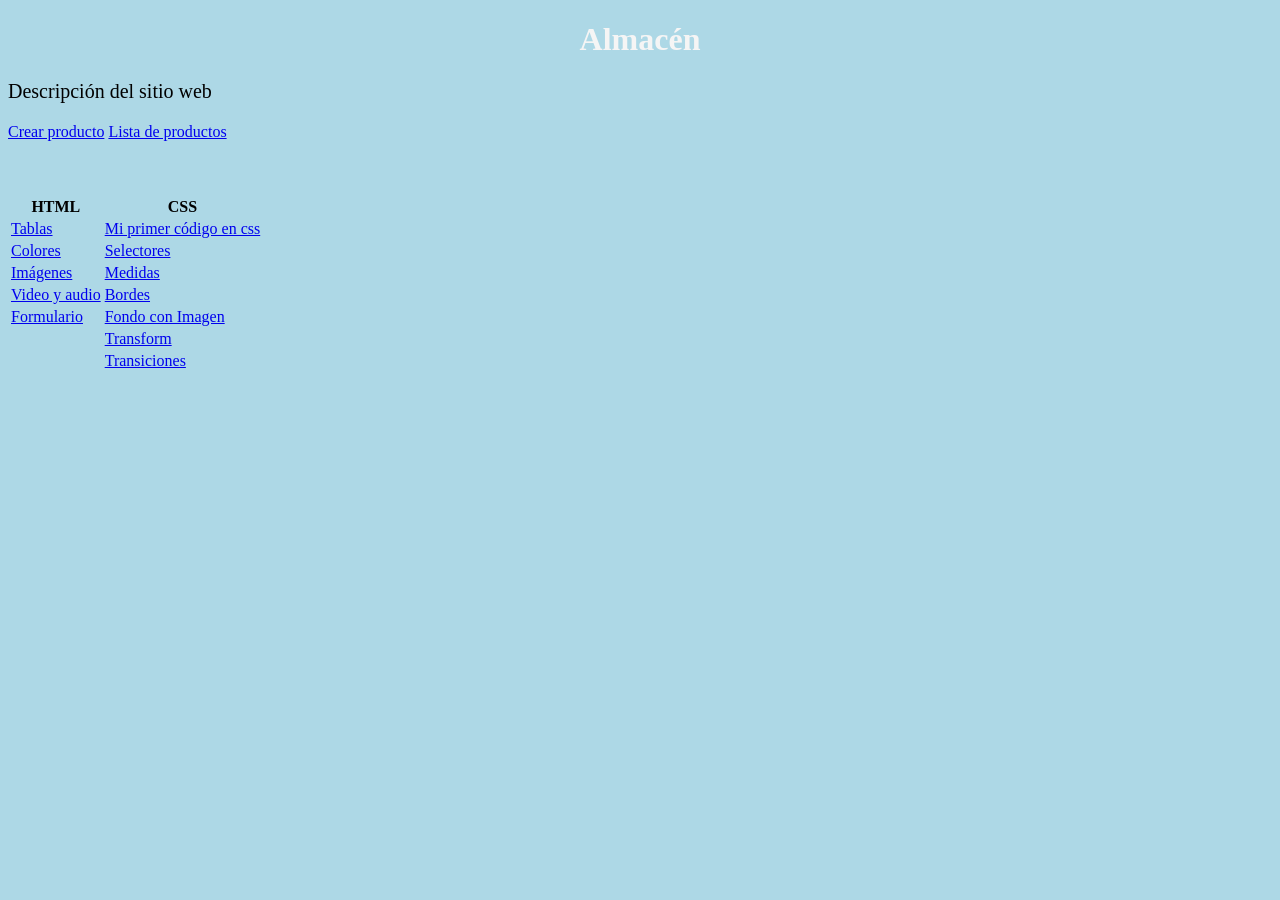
<file: index.html>
<!DOCTYPE html>
<html lang="en">
<head>
    <meta charset="UTF-8">
    <meta name="viewport" content="width=device-width, initial-scale=1.0">
    <title>Inicio</title>

    <link type="text/css" rel="stylesheet" href="./assets/css/css1.css">

</head>
<body>
    <h1>Almacén</h1>
    <p>Descripción del sitio web</p>
    
    <nav>
        <a href="./views/productos/crear_producto.html">Crear producto</a>
        <a href="./views/productos/lista.html">Lista de productos</a>
    </nav><br><br><br>
    
    <nav>
        <table>
            <thead>
                <tr>
                    <th>HTML</th>
                    <th>CSS</th>
                </tr>
            </thead>
            <tbody>
                <tr>
                    <td>
                        <a href="./views/tablas.html">Tablas</a>
                    </td>
                    <td>
                        <a href="./views/css/mi_primer_css.html">Mi primer código en css</a>
                    </td>
                </tr>
                <tr>
                    <td>
                        <a href="./views/colores.html">Colores</a>
                    </td>
                    <td>
                        <a href="./views/css/selectores.html">Selectores</a>
                    </td>
                </tr>
                <tr>
                    <td>
                        <a href="./views/imagenes.html">Imágenes</a>
                    </td>
                    <td>
                        <a href="./views/css/medidas.html">Medidas</a>
                    </td>
                </tr>
                <tr>
                    <td>
                        <a href="./views/video-audio.html">Video y audio</a>
                    </td>
                    <td>
                        <a href="./views/css/bordes.html">Bordes</a>
                    </td>
                </tr>
                <tr>
                    <td>
                        <a href="./views/formulario.html">Formulario</a>
                    </td>
                    <td>
                        <a href="./views/css/fondo.html">Fondo con Imagen</a>
                    </td>
                </tr>
                <tr>
                    <td></td>
                    <td>
                        <a href="./views/css/transform.html">Transform</a>
                    </td>
                </tr>
                <tr>
                    <td></td>
                    <td>
                        <a href="./views/css/transition.html">Transiciones</a>
                    </td>
                </tr>
            </tbody>
        </table>
    </nav>

    
</body>
</html>
</file>
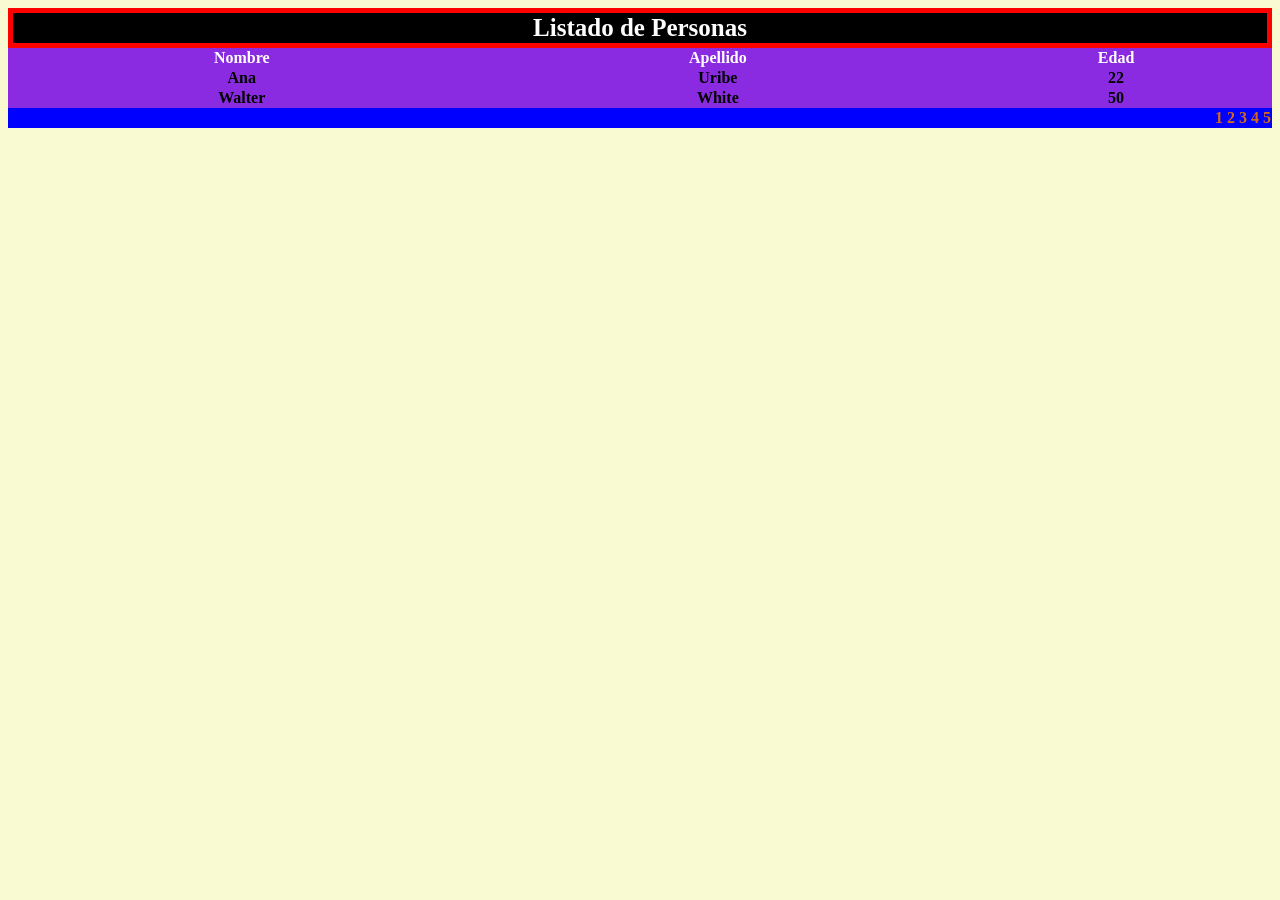
<file: ejerecicio1.html>
<!DOCTYPE html>
<html lang="en">
<head>
    <meta charset="UTF-8">
    <meta name="viewport" content="width=device-width, initial-scale=1.0">
    <title>Inicio</title>
</head>
<body style="background: lightgoldenrodyellow;">
    <div>
        <table style="width: 100%;border-spacing: 0;">
            <tr>
                <th style="border: 5px solid red;background-color: black;color: white;font-size: 25px;" colspan="3">
                    Listado de Personas
                </th>
            </tr>
            <tbody style="background: blueviolet;">
                <tr>
                    <th style="color: white;">Nombre</th>
                    <th style="color: white;">Apellido</th>
                    <th style="color: white;">Edad</th>
                </tr>
                <tr>
                    <th>Ana</th>
                    <th>Uribe</th>
                    <th>22</th>
                </tr>
                <tr>
                    <th>Walter</th>
                    <th>White</th>
                    <th>50</th>
                </tr>
            </tbody>
            <tfoot style="background: blue;color: chocolate;">
                <tr>
                    <th style="text-align: right;" colspan="3">
                        1 2 3 4 5
                    </th>
                </tr>
            </tfoot>
        </table>
    </div>
</body>
</html>
</file>
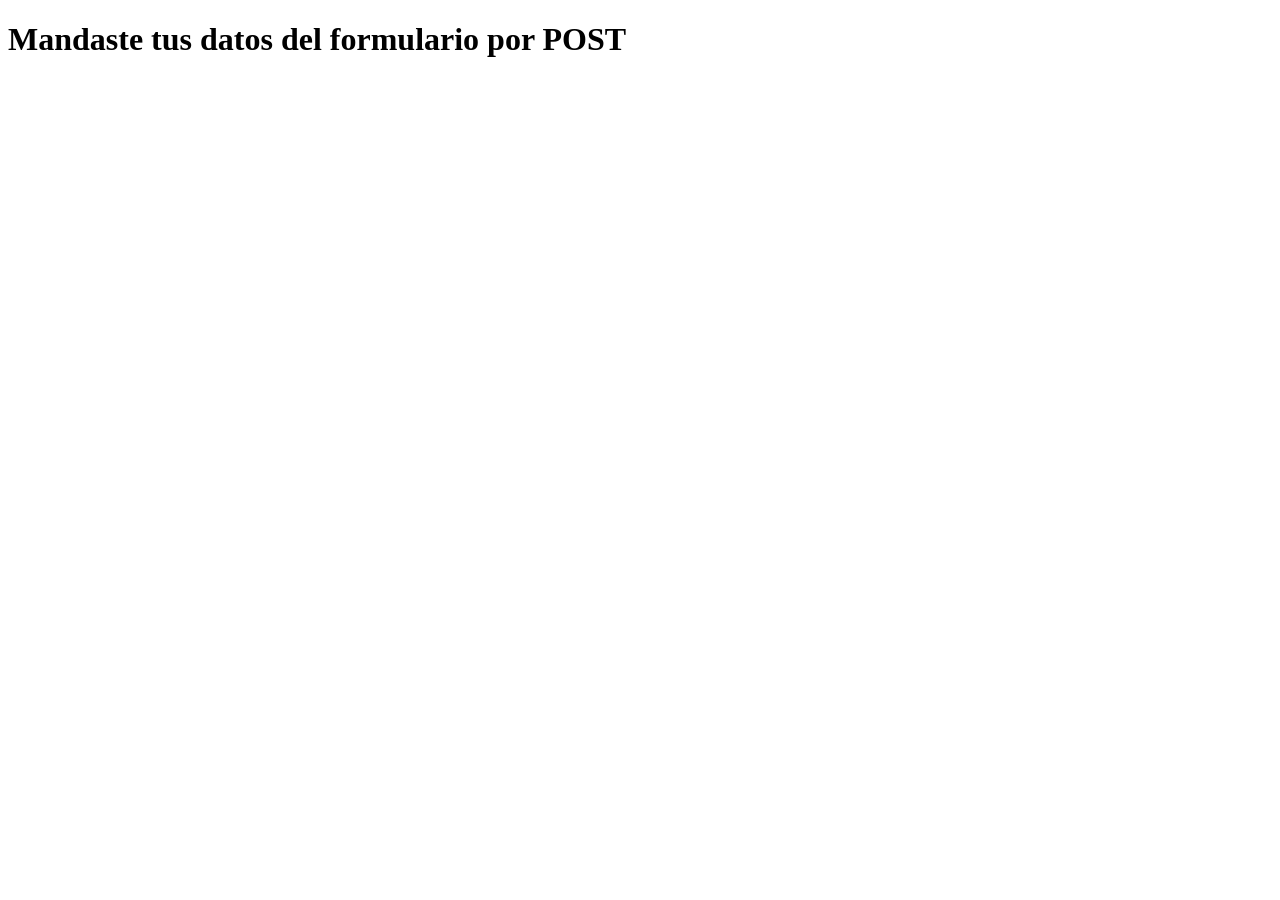
<file: views/action_page.html>
<!DOCTYPE html>
<html lang="en">
<head>
    <meta charset="UTF-8">
    <meta name="viewport" content="width=device-width, initial-scale=1.0">
    <title>Acción</title>
</head>
<body>
    <h1>Mandaste tus datos del formulario por POST</h1>
</body>
</html>
</file>
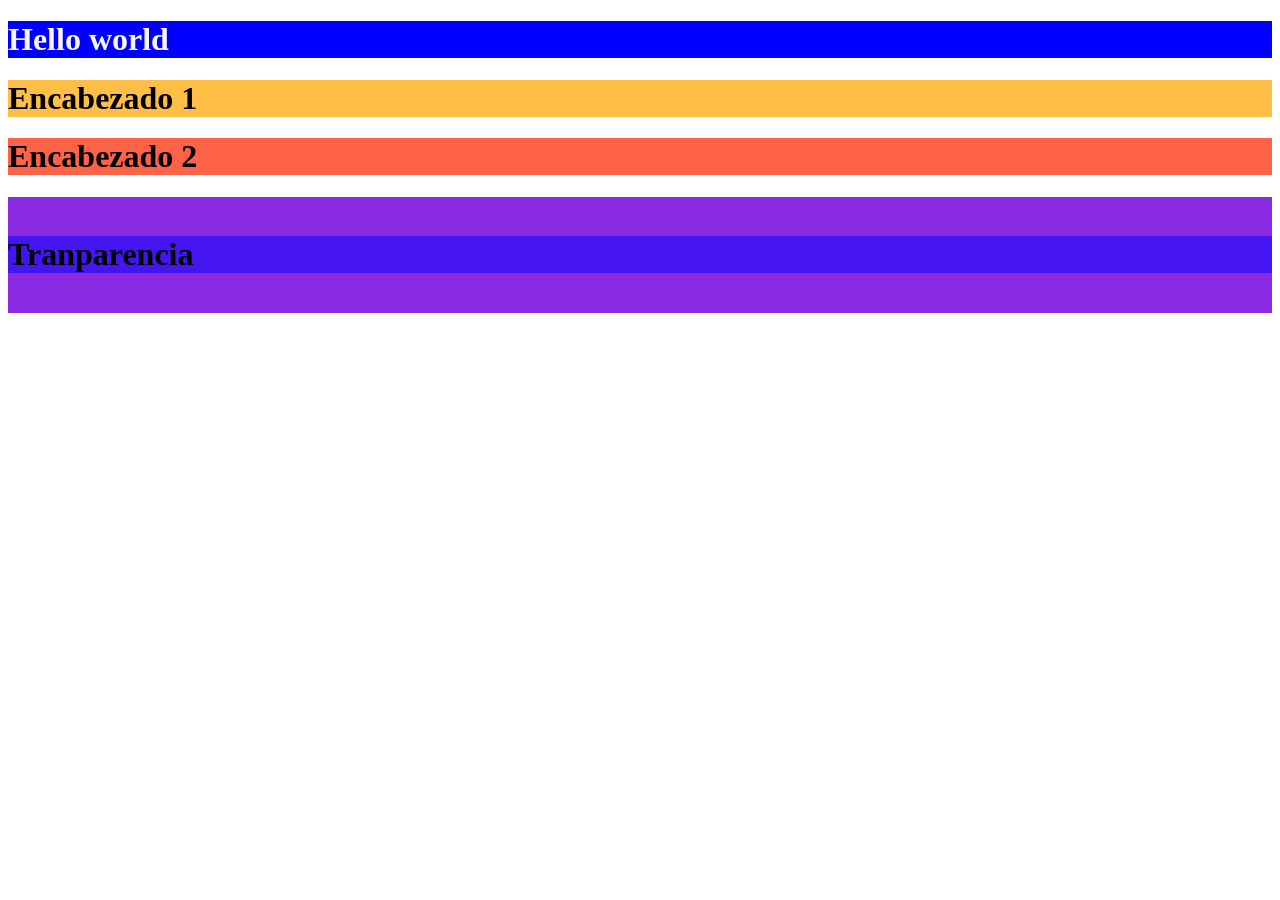
<file: views/colores.html>
<!DOCTYPE html>
<html lang="en">
<head>
    <meta charset="UTF-8">
    <meta name="viewport" content="width=device-width, initial-scale=1.0">
    <title>Colores</title>
</head>
<body>
    <h1 style="background-color: blue; color: whitesmoke;">Hello world</h1>
    <h1 style="background-color: rgb(255, 191, 71);">Encabezado 1</h1>
    <h1 style="background-color: #ff6347;">Encabezado 2</h1>
    <div style="background-color: blueviolet;">
        <br>
        <h1 style="background-color: rgba(0, 0, 255, 0.5);">Tranparencia</h1>
        <br>
    </div>
</body>
</html>
</file>
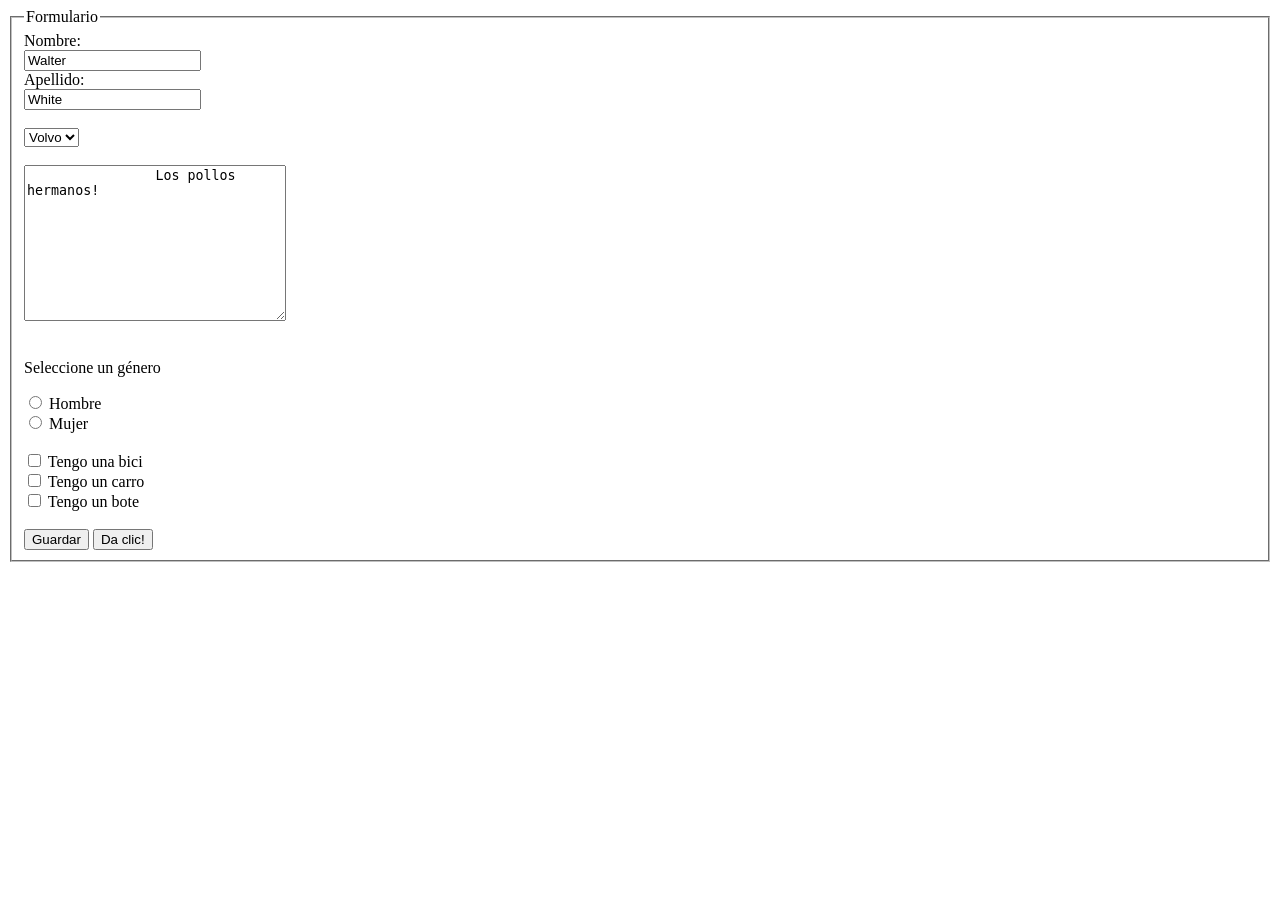
<file: views/formulario.html>
<!DOCTYPE html>
<html lang="en">
<head>
    <meta charset="UTF-8">
    <meta name="viewport" content="width=device-width, initial-scale=1.0">
    <title>Formulario</title>
</head>
<body>
    <form action="./action_page.html" method="POST">

        <fieldset>
            <legend>Formulario  </legend>

            <label for="nombre">Nombre:</label><br>
            <input type="text" name="nombre" id="nombre" value="Walter"><br>
            <label for="apellido">Apellido:</label><br>
            <input type="text" name="apellido" id="apellido" value="White">
            <br><br>
    
            <!-- input de tipo select -->
            <select name="carros">
                <option value="volvo">Volvo</option>
                <option value="saab">Saap</option>
                <option value="fiat">Fiat</option>
                <option value="audi">Audi</option>
            </select><br><br>
    
            <!-- textarea -->
            <textarea name="mensaje" cols="30" rows="10">
                Los pollos hermanos!
            </textarea><br><br>

            <!--  radio buttom -->
            <p>Seleccione un género</p>
            <input type="radio" name="genero" id="hombre" value="hombre">
            <label for="hombre">Hombre</label><br>
            <input type="radio" name="genero" id="mujer" value="mujer">
            <label for="mujer">Mujer</label><br><br>

            <!-- checkbox -->
            <input type="checkbox" id="vehicle1" name="vehicle1" value="Bici">
            <label for="vehicle1"> Tengo una bici</label><br>
            <input type="checkbox" id="vehicle2" name="vehicle2" value="Carro">
            <label for="vehicle2"> Tengo un carro</label><br>
            <input type="checkbox" id="vehicle3" name="vehicle3" value="Bote">
            <label for="vehicle3"> Tengo un bote</label><br><br>
    
            <input type="submit" value="Guardar">
            <button type="button" onclick="alert('Hello Walter')">Da clic!</button>
        </fieldset>
        
    </form>
</body>
</html>
</file>
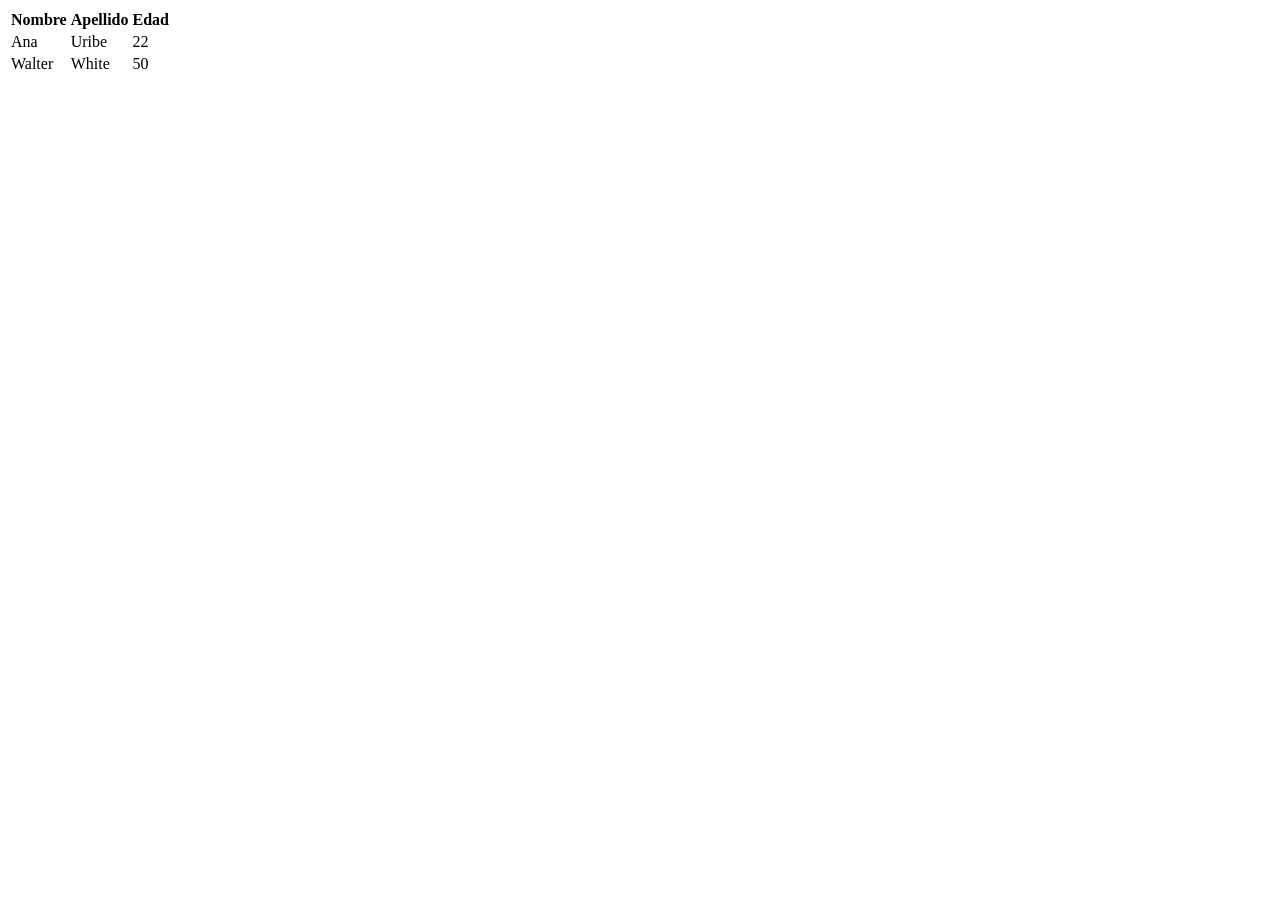
<file: views/tablas.html>
<!DOCTYPE html>
<html lang="en">
<head>
    <meta charset="UTF-8">
    <meta name="viewport" content="width=device-width, initial-scale=1.0">
    <title>Tablas</title>
</head>
<body>
    <table>
        <tr>
            <th>Nombre</th>
            <th>Apellido</th>
            <th>Edad</th>
        </tr>
        <tbody>
            <tr>
                <td>Ana</td>
                <td>Uribe</td>
                <td>22</td>
            </tr>
            <tr>
                <td>Walter</td>
                <td>White</td>
                <td>50</td>
            </tr>
        </tbody>
    </table>
</body>
</html>
</file>
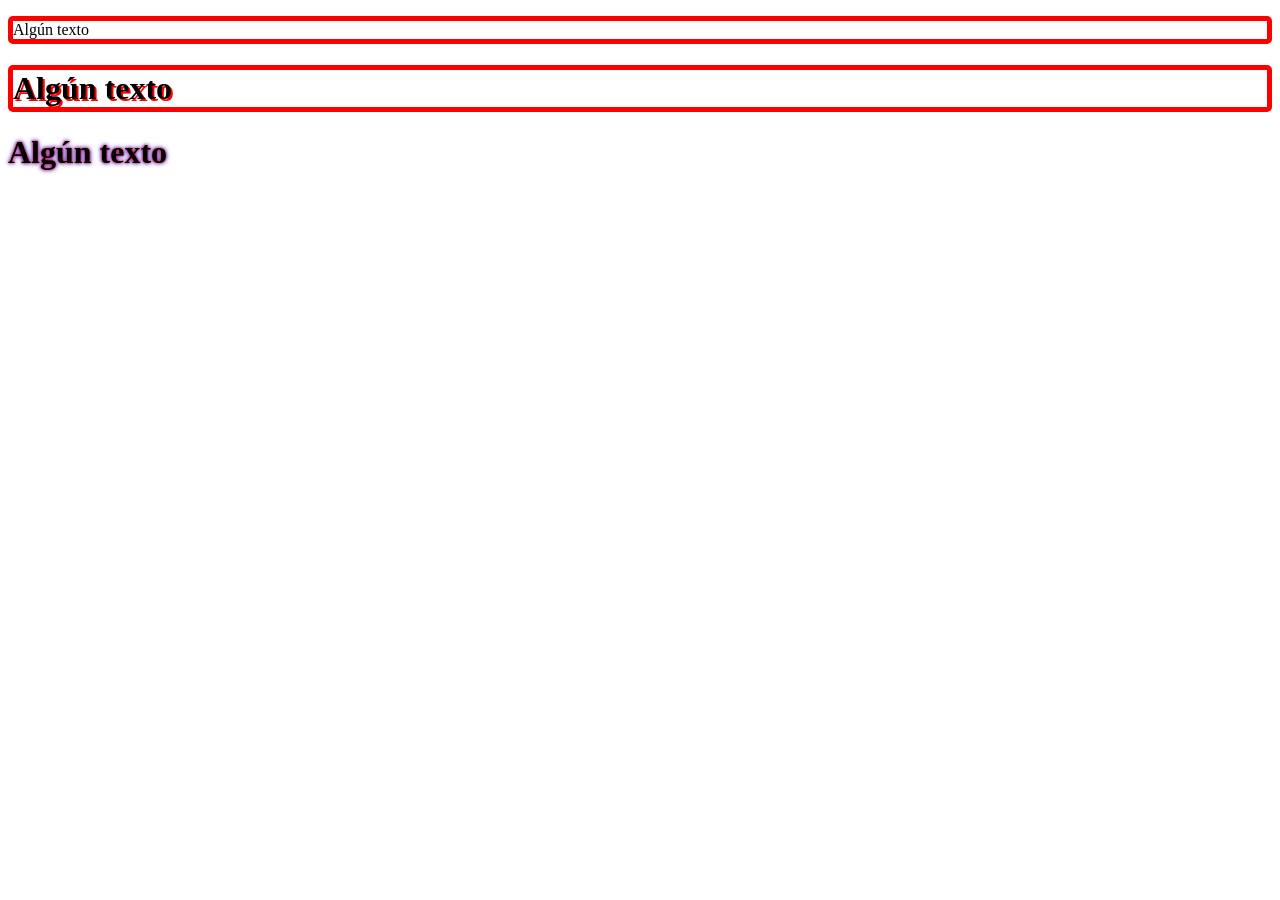
<file: views/css/bordes.html>
<!DOCTYPE html>
<html lang="en">
<head>
    <meta charset="UTF-8">
    <meta name="viewport" content="width=device-width, initial-scale=1.0">
    <title>Bordes</title>

    <style>
        .solid {
            border: 5px solid red;
            border-radius: 5px;
        }

        .shadow {
            text-shadow: 2px 2px red;
        }

        .neon {
            text-shadow: 0 0 3px red, 0 0 5px blue;
        }
    </style>

</head>
<body>
    <p class="solid">Algún texto</p>
    <h1 class="solid shadow">Algún texto</h1>
    <h1 class="neon">Algún texto</h1>
</body>
</html>
</file>
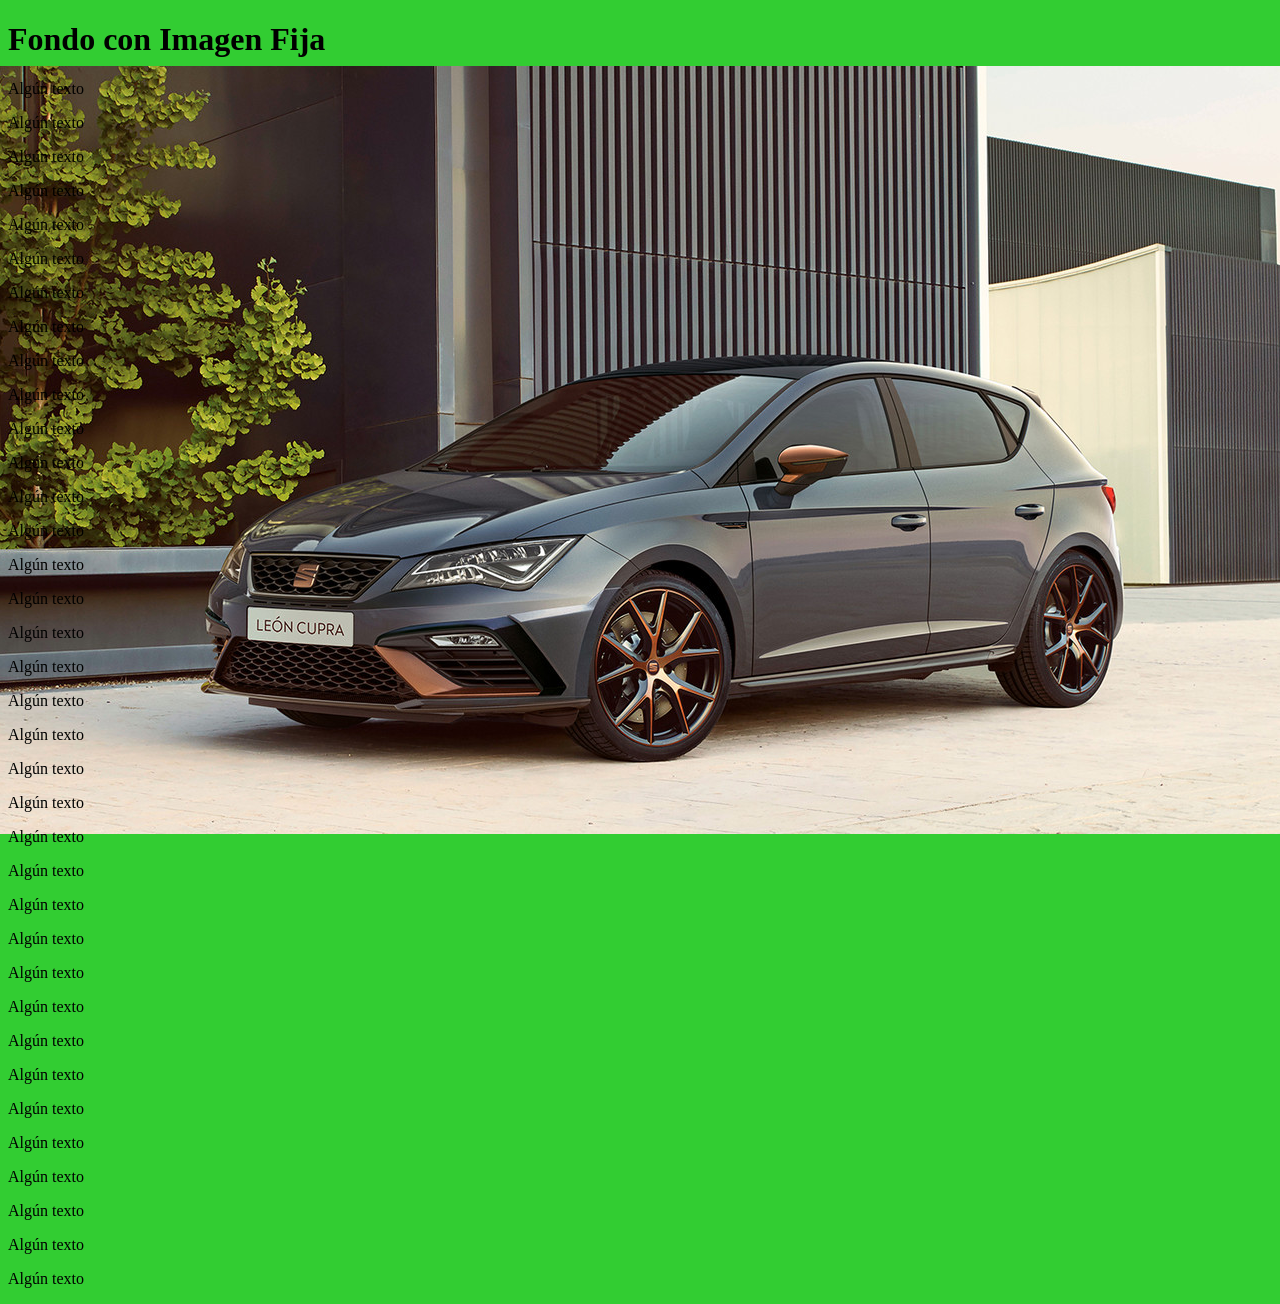
<file: views/css/fondo.html>
<!DOCTYPE html>
<html lang="en">
<head>
    <meta charset="UTF-8">
    <meta name="viewport" content="width=device-width, initial-scale=1.0">
    <title>Fondo con Imagen</title>

    <style>
        body {
            background: limegreen url("../../src/1366_2000.jpg") no-repeat fixed center;
        }
    </style>

</head>
<body>
    <h1>Fondo con Imagen Fija</h1>
    <p>Algún texto</p>
    <p>Algún texto</p>
    <p>Algún texto</p>
    <p>Algún texto</p>
    <p>Algún texto</p>
    <p>Algún texto</p>
    <p>Algún texto</p>
    <p>Algún texto</p>
    <p>Algún texto</p>
    <p>Algún texto</p>
    <p>Algún texto</p>
    <p>Algún texto</p>
    <p>Algún texto</p>
    <p>Algún texto</p>
    <p>Algún texto</p>
    <p>Algún texto</p>
    <p>Algún texto</p>
    <p>Algún texto</p>
    <p>Algún texto</p>
    <p>Algún texto</p>
    <p>Algún texto</p>
    <p>Algún texto</p>
    <p>Algún texto</p>
    <p>Algún texto</p>
    <p>Algún texto</p>
    <p>Algún texto</p>
    <p>Algún texto</p>
    <p>Algún texto</p>
    <p>Algún texto</p>
    <p>Algún texto</p>
    <p>Algún texto</p>
    <p>Algún texto</p>
    <p>Algún texto</p>
    <p>Algún texto</p>
    <p>Algún texto</p>
    <p>Algún texto</p>
</body>
</html>
</file>
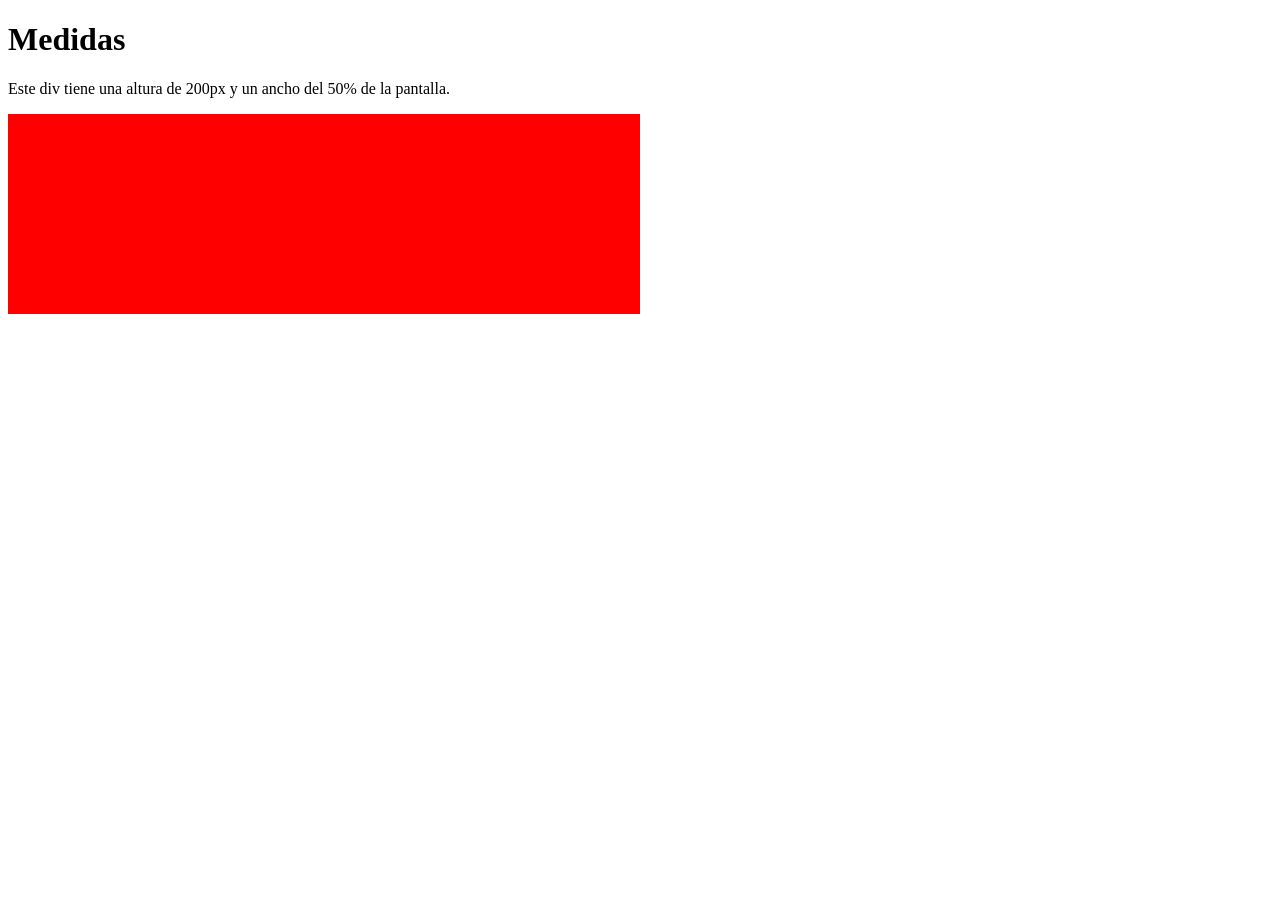
<file: views/css/medidas.html>
<!DOCTYPE html>
<html lang="en">
<head>
    <meta charset="UTF-8">
    <meta name="viewport" content="width=device-width, initial-scale=1.0">
    <title>Medidas</title>

    <style>
        div {
            height: 200px;
            width: 50%;
            background-color: red;
            cursor: move;
        }
    </style>

</head>
<body>
    <h1>Medidas</h1>
    <p>Este div tiene una altura de 200px y un ancho del 50% de la pantalla.</p>

    <div></div>

</body>
</html>
</file>
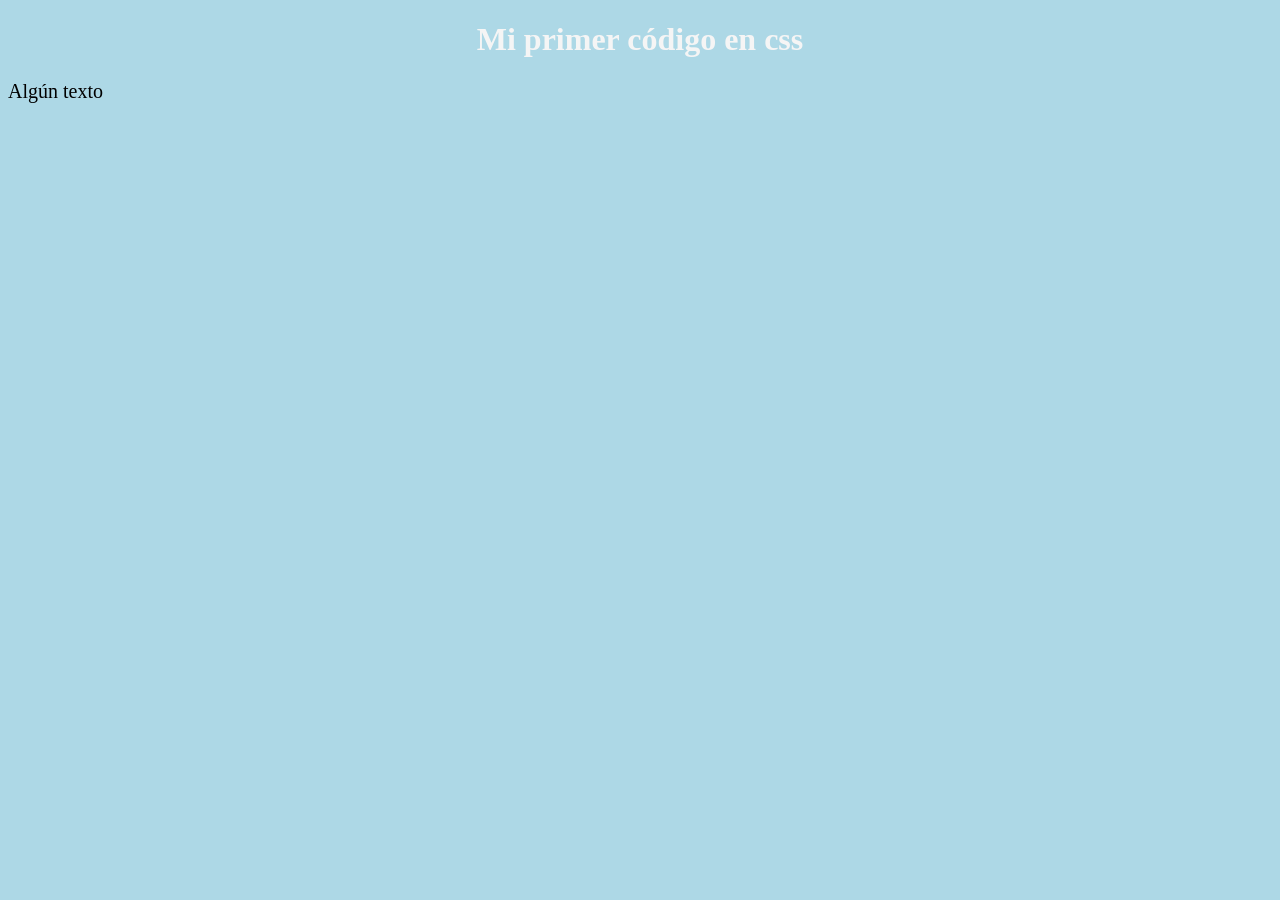
<file: views/css/mi_primer_css.html>
<!DOCTYPE html>
<html lang="en">
<head>
    <meta charset="UTF-8">
    <meta name="viewport" content="width=device-width, initial-scale=1.0">
    <title>Mi Primer CSS</title>

    <link type="text/css" rel="stylesheet" href="../../assets/css/css1.css">

</head>
<body>
    <h1>Mi primer código en css</h1>
    <p>Algún texto</p>
</body>
</html>
</file>
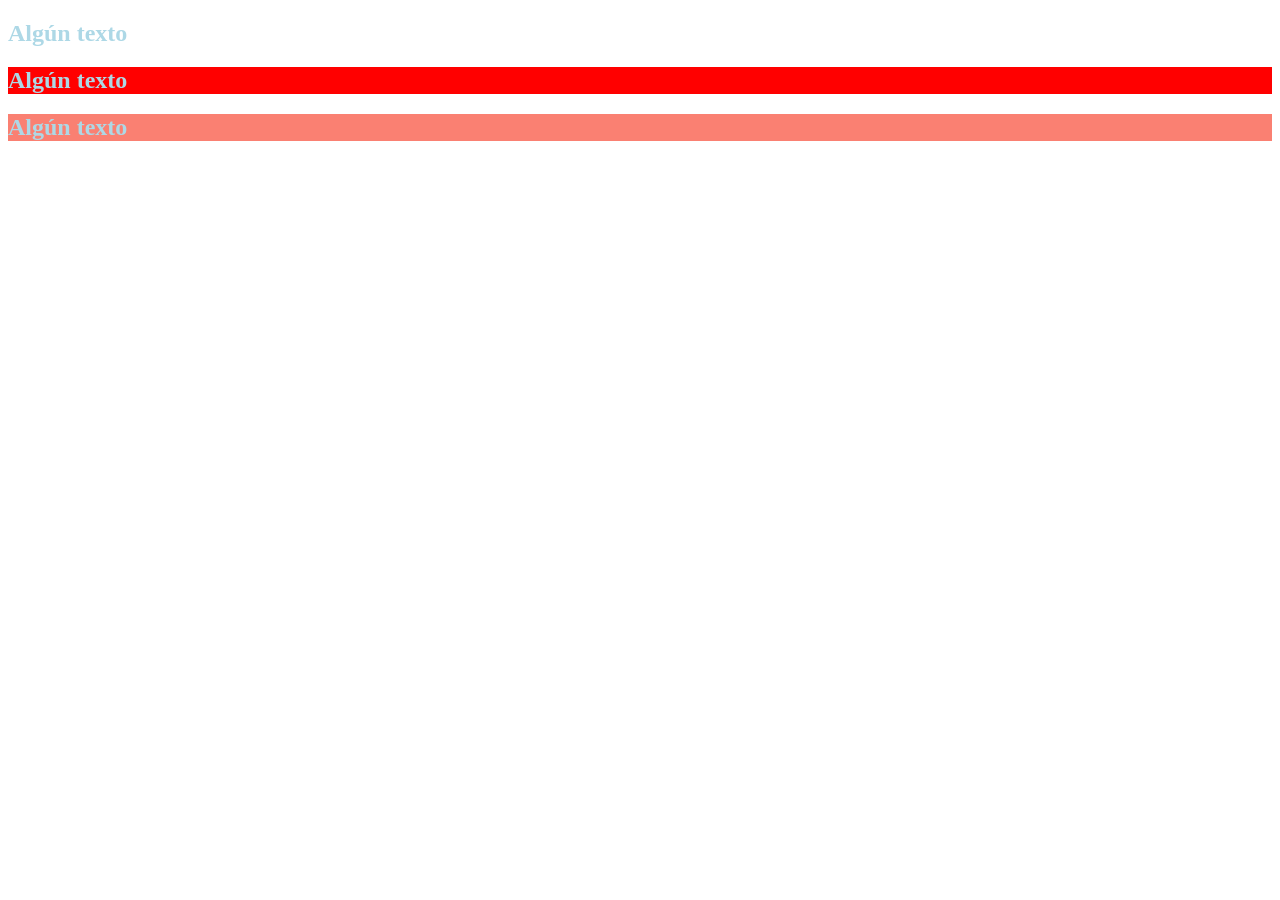
<file: views/css/selectores.html>
<!DOCTYPE html>
<html lang="en">
<head>
    <meta charset="UTF-8">
    <meta name="viewport" content="width=device-width, initial-scale=1.0">
    <title>Selectores</title>

    <style>
        h2 {
            color: lightblue;
        }

        #back-red {
            background-color: red;
        }

        .tercero {
            background-color: salmon;
        }
    </style>

</head>
<body>
    <h2>Algún texto</h2>
    <h2 id="back-red">Algún texto</h2>
    <h2 class="tercero">Algún texto</h2>
</body>
</html>
</file>
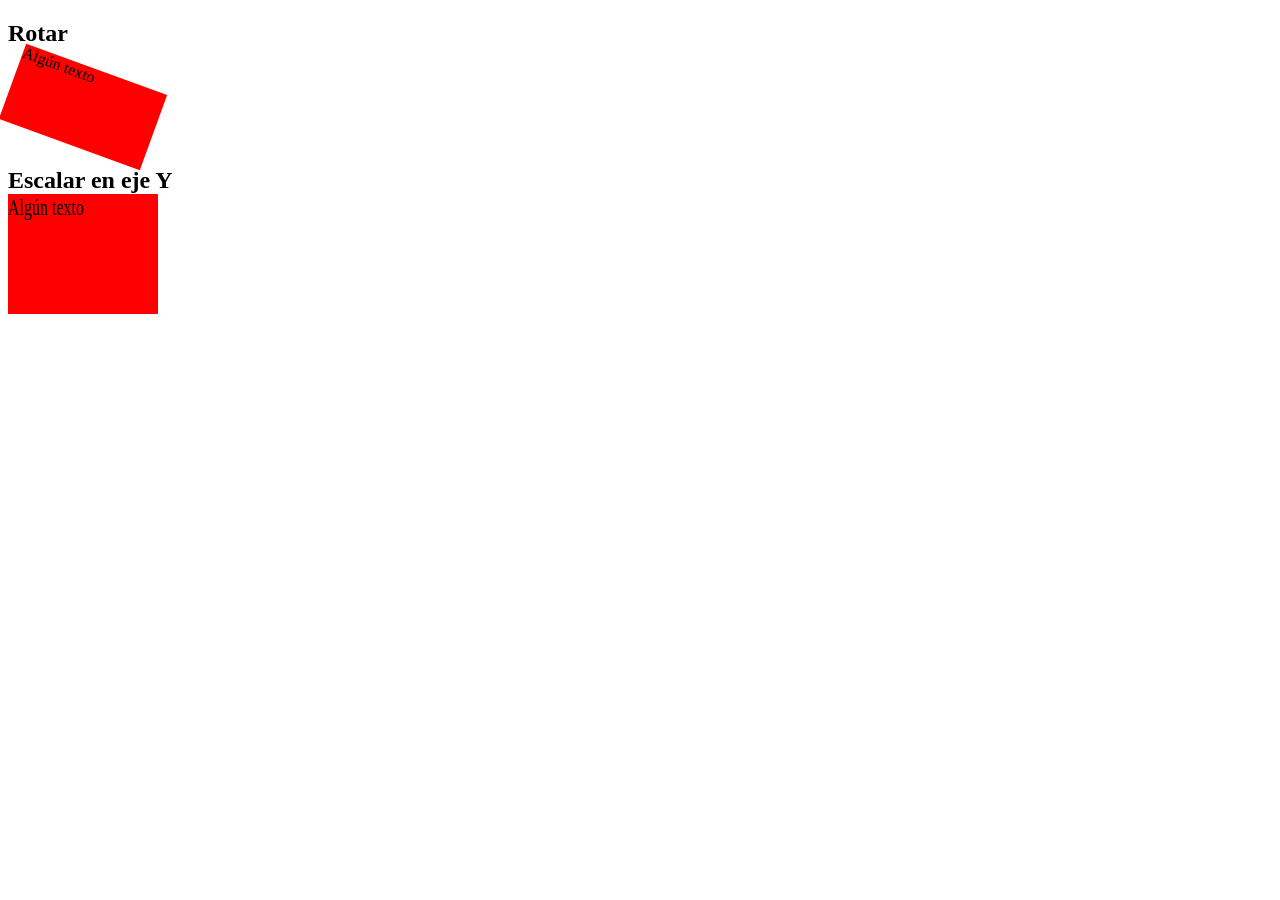
<file: views/css/transform.html>
<!DOCTYPE html>
<html lang="en">
<head>
    <meta charset="UTF-8">
    <meta name="viewport" content="width=device-width, initial-scale=1.0">
    <title>Transform</title>

    <style>
        div {
            background-color: red;
            width: 150px;
            height: 80px;
        }

        .a {
            transform: rotate(20deg);
        }

        .b {
            transform: scaleY(1.5);
        }
    </style>

</head>
<body>
    
    <h2>Rotar</h2>
    <div class="a">
        <p>Algún texto</p>
    </div>

    <h2>Escalar en eje Y</h2>
    <div class="b">
        <p>Algún texto</p>
    </div>

</body>
</html>
</file>
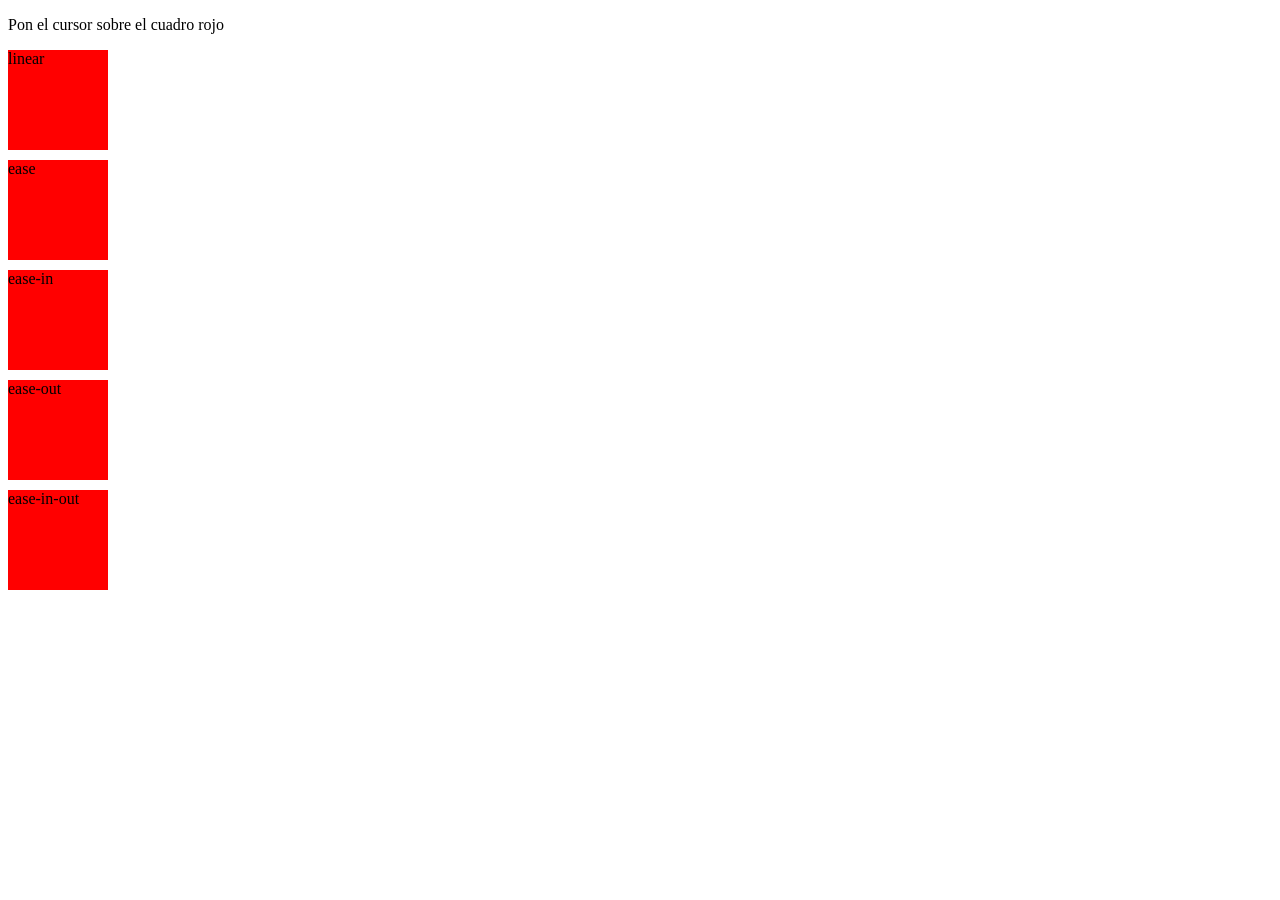
<file: views/css/transition.html>
<!DOCTYPE html>
<html lang="en">
<head>
    <meta charset="UTF-8">
    <meta name="viewport" content="width=device-width, initial-scale=1.0">
    <title>Transition</title>

    <style>
        div {
            margin-bottom: 10px;
            background-color: red;
            width: 100px;
            height: 100px;
            transition: 3s;
        }

        .a {
            transition-timing-function: linear;
        }

        .b {
            transition-timing-function: ease;
        }

        .c {
            transition-timing-function: ease-in;
        }

        .d {
            transition-timing-function: ease-out;
        }

        .e {
            transition-timing-function: ease-in-out;
        }

        div:hover {
            width: 500px;
        }

    </style>

</head>
<body>
    <p>Pon el cursor sobre el cuadro rojo</p>
    <div class="a">linear</div>
    <div class="b">ease</div>
    <div class="c">ease-in</div>
    <div class="d">ease-out</div>
    <div class="e">ease-in-out</div>
</body>
</html>
</file>
<file: assets/css/css1.css>
body {
    background-color: lightblue;
}

h1 {
    text-align: center;
    color: whitesmoke;
}

p {
    font-family: Verdana;
    font-size: 20px;
}
</file>
